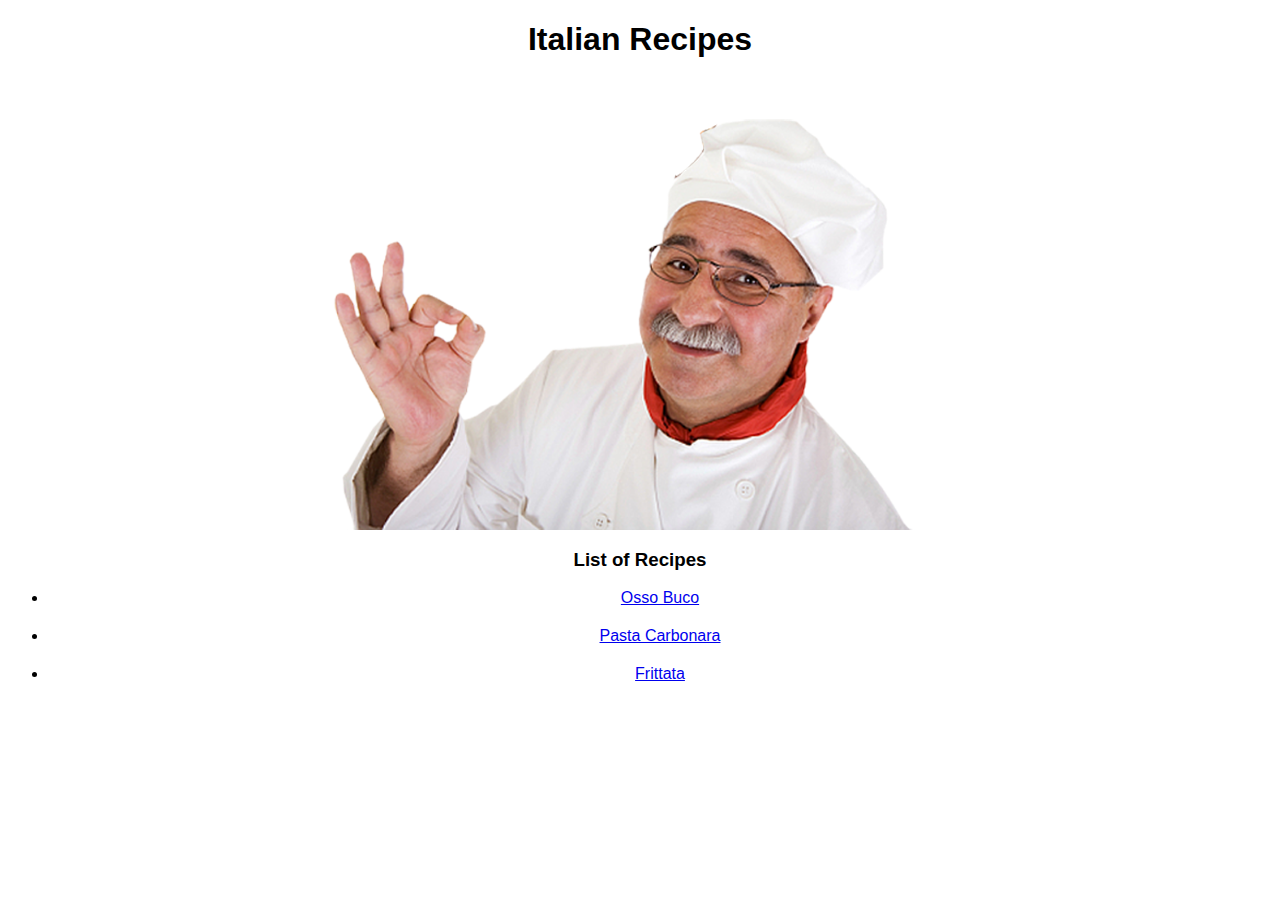
<file: index.html>
<!DOCTYPE html>
<html lang="en">
<head>
    <meta charset="UTF-8">
    <meta name="viewport" content="width=device-width, initial-scale=1.0">
    <link rel="stylesheet" href="styles.css" />
    <title>Italian Cuisine</title>
</head>
<body>
    <h1 id="header">Italian Recipes</h1>
    <img src="images/chef-rey.png" alt="chef-rey" style="width: 700px; height: 450px;">
    <h3 class="lst">List of Recipes</h3>
    <ul class="lnklst">
        <li><a href="recipes/osso-buco.html">Osso Buco</a></li>
        <li><a href="recipes/carbonara.html">Pasta Carbonara</a></li>
        <li><a href="recipes/frittata.html">Frittata</a></li>
    </ul>
    
</body>
</html>
</file>
<file: styles.css>
/* styles.css */

#header,.lst {
    font-family: Verdana, Geneva, Tahoma, sans-serif;
    text-align: center;
}

img {
    display: block;
    margin-left: auto;
    margin-right: auto;
    height: auto;
    width: 700px;  
}

.lnklst {
    font-family: Arial, Helvetica, sans-serif;
    display: grid;
    gap: 20px;
    text-align: center;
}

.backlink {
    width: 320px;
    padding: 20px;
    border: 5px green;
    margin: 0;
    font-family: Impact, Haettenschweiler, 'Arial Narrow Bold', sans-serif;
    font-weight: bold;
}

div {
    color: white;
    background-color: red;
    font-size: 32px;
    text-align: center;
    font-weight: bold;
}

p {
    color: white;
}
</file>
